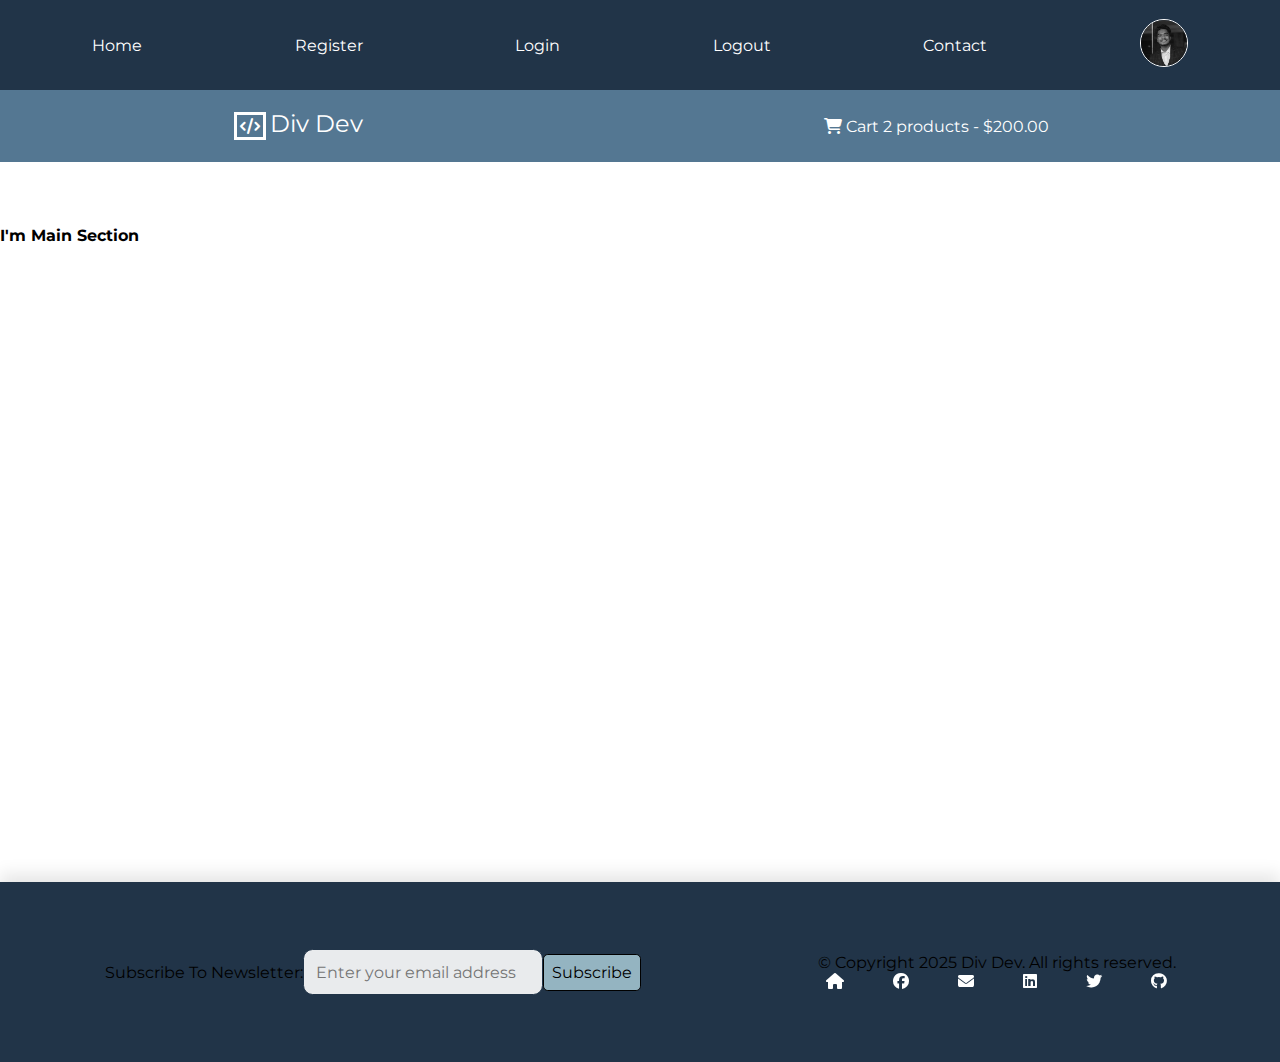
<file: index.html>
<!DOCTYPE html>
<html lang="en">
<head>
    <meta charset="UTF-8">
    <!-- Google Font -->
    <link rel="preconnect" href="https://fonts.googleapis.com">
    <link rel="preconnect" href="https://fonts.gstatic.com" crossorigin>
    <link href="https://fonts.googleapis.com/css2?family=Montserrat:ital,wght@0,100..900;1,100..900&display=swap" rel="stylesheet">
    
    <!-- Font Awesome -->
    <link rel="stylesheet" href="https://cdnjs.cloudflare.com/ajax/libs/font-awesome/6.7.2/css/all.min.css" integrity="sha512-Evv84Mr4kqVGRNSgIGL/F/aIDqQb7xQ2vcrdIwxfjThSH8CSR7PBEakCr51Ck+w+/U6swU2Im1vVX0SVk9ABhg==" crossorigin="anonymous" referrerpolicy="no-referrer" />

    <!-- CSS -->
    <link rel="stylesheet" href="style.css">

    <title>E-Commerce</title>
</head>
<body>
    
    <!-- Nav Bar Starts here -->
    <i class="fas fa-bars fa-2x " id="menu-icon"></i>

   <nav id="menu" class="hidden">
    <ul class="nav-upper flex-around-center">
        <li class="nav__list">
            <a href="index.html" class="nav__link">Home</a>
        </li>
        <li class="nav__list">
            <a href="./register.html" class="nav__link">Register</a>
        </li>
        <li class="nav__list">
            <a href="login.html" class="nav__link">Login</a>
        </li>
        <li class="nav__list">
            <a href="index.html" class="nav__link">Logout</a>
        </li>
        <li class="nav__list">
            <a href="contact.html" class="nav__link">Contact</a>
        </li>
        <li class="nav__list">
            <a href="profile.html" class="nav__link">
                <img src="./images/Profile - Copy.png" alt="profile" class="profile-icon">
            </a>
        </li>

    </ul>
    </nav>

    <nav>
        <ul class="nav-lower flex-around-center">
        <li class="nav__list ">
            <a href="index.html" class="nav__link nav__brand"><i class="fa-solid fa-code brand-icon"></i>Div Dev</a>
        </li>
        <li class="nav__list">
            <a href="cart.html" class="nav__link "><span>
                <i class="fa-solid fa-cart-shopping"></i>
                Cart 2 products - $200.00
            </span></a>
        </li>
    </ul>
    </nav>
    

    <!-- Nav Bar Ends Here -->

    <!-- Main Starts here -->

    <main>
        <h3>I'm Main Section</h3>
    </main>

    <!-- Main Ends here -->


    <!-- Footer Starts here -->

    <footer class="footer flex-around-center">
        <div class=" flex-around-center">
            <label for="subscribe">Subscribe To Newsletter: </label>
            <input type="email" name="subscribe" class="footer__input" id="subscribe" placeholder="Enter your email address">
            <button type="submit" class="btn btn-subscribe">Subscribe</button>
        </div>
        <div>
            <p>
                &copy; Copyright 2025 Div Dev. 
                All rights reserved.
            </p>
            <nav class="footer__nav">
                <a href="#blog-banner-section" class="footer__link"><i class="fa-solid fa-house"></i></a>
    
                <a href="https://www.facebook.com/profile.php?id=100009549156449" target="_blank" class="footer__link"><i class="fa-brands fa-facebook  footer__icon"></i></a>
    
                <a href="mailto: rauf.shuvo3272@gmail.com" target="_blank" class="footer__link"><i class="fa-solid fa-envelope footer__icon"></i></a>
    
                <a href="https://www.linkedin.com/in/raufislam17/" target="_blank" class="footer__link"><i class="fab fa-linkedin footer__icon"></i></a>
    
                <a href="https://x.com/rauf_shuvo" target ="_blank" class="footer__link"><i class="fab fa-twitter footer__icon"></i></a>
                
                <a href="https://github.com/Rauf-17/" target="_blank" class="footer__link"><i class="fab fa-github footer__icon"></i></a>
            </nav>
        </div>
    </footer>

    <!-- Footer Ends here -->




    <script src="./index.js"></script>

</body>

</html>
</file>
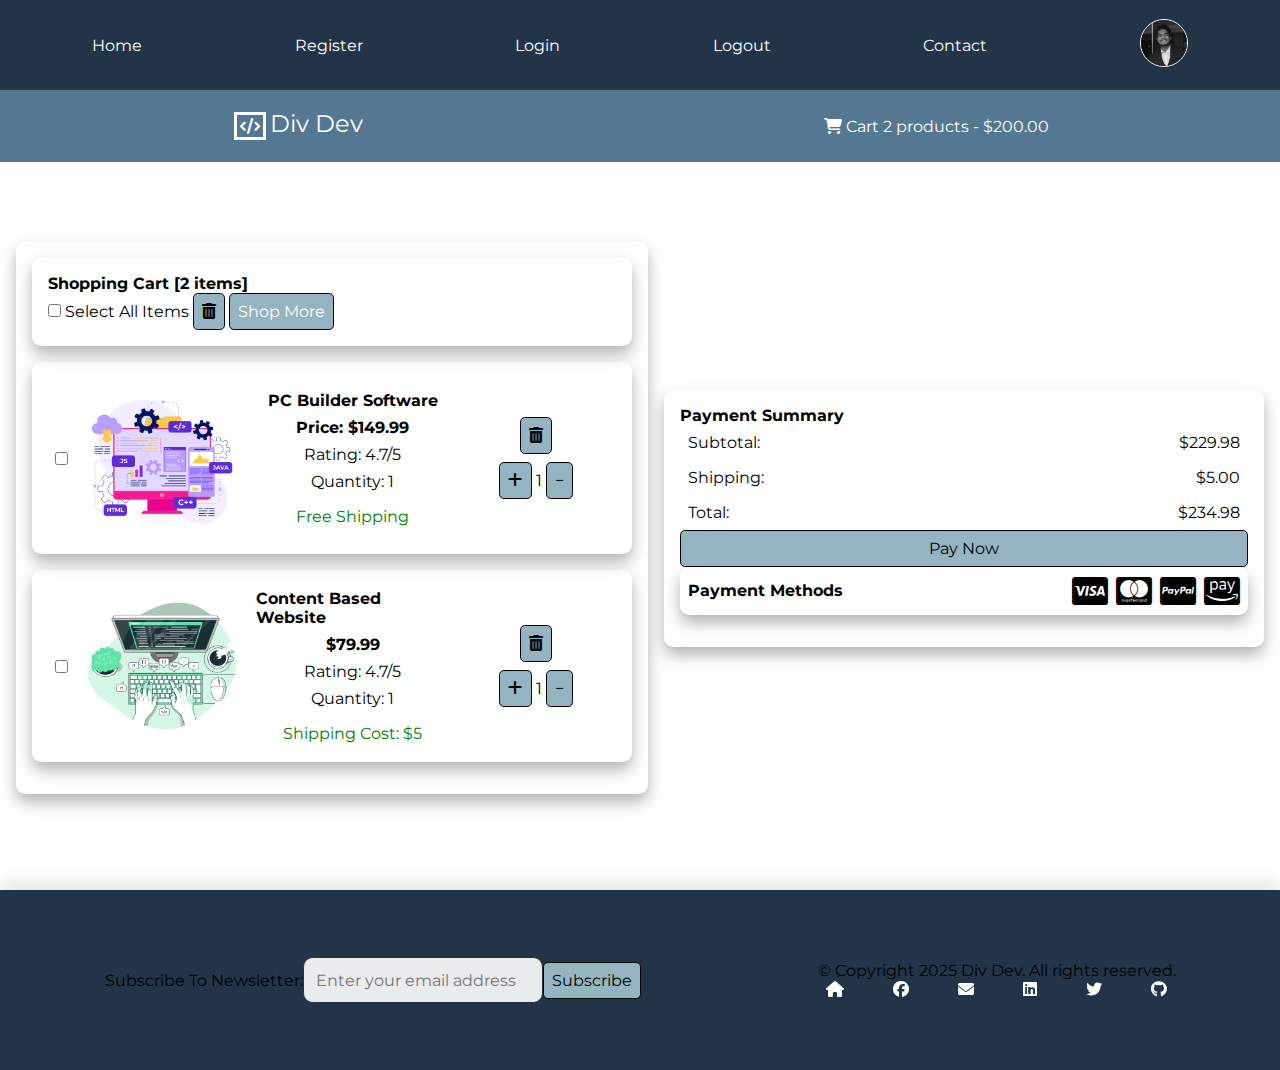
<file: cart.html>
<!DOCTYPE html>
<html lang="en">
<head>
    <meta charset="UTF-8">
    <!-- Google Font -->
    <link rel="preconnect" href="https://fonts.googleapis.com">
    <link rel="preconnect" href="https://fonts.gstatic.com" crossorigin>
    <link href="https://fonts.googleapis.com/css2?family=Montserrat:ital,wght@0,100..900;1,100..900&display=swap" rel="stylesheet">
    
    <!-- Font Awesome -->
    <link rel="stylesheet" href="https://cdnjs.cloudflare.com/ajax/libs/font-awesome/6.7.2/css/all.min.css" integrity="sha512-Evv84Mr4kqVGRNSgIGL/F/aIDqQb7xQ2vcrdIwxfjThSH8CSR7PBEakCr51Ck+w+/U6swU2Im1vVX0SVk9ABhg==" crossorigin="anonymous" referrerpolicy="no-referrer" />

    <!-- CSS -->
    <link rel="stylesheet" href="style.css">

    <title>E-Commerce</title>
</head>
<body>
    
    <!-- Nav Bar Starts here -->
    <i class="fas fa-bars fa-2x " id="menu-icon"></i>

   <nav id="menu" class="hidden">
    <ul class="nav-upper flex-around-center">
        <li class="nav__list">
            <a href="index.html" class="nav__link">Home</a>
        </li>
        <li class="nav__list">
            <a href="./register.html" class="nav__link">Register</a>
        </li>
        <li class="nav__list">
            <a href="login.html" class="nav__link">Login</a>
        </li>
        <li class="nav__list">
            <a href="index.html" class="nav__link">Logout</a>
        </li>
        <li class="nav__list">
            <a href="contact.html" class="nav__link">Contact</a>
        </li>
        <li class="nav__list">
            <a href="profile.html" class="nav__link">
                <img src="./images/Profile - Copy.png" alt="profile" class="profile-icon">
            </a>
        </li>

    </ul>
    </nav>

    <nav>
        <ul class="nav-lower flex-around-center">
        <li class="nav__list ">
            <a href="index.html" class="nav__link nav__brand"><i class="fa-solid fa-code brand-icon"></i>Div Dev</a>
        </li>
        <li class="nav__list">
            <a href="cart.html" class="nav__link "><span>
                <i class="fa-solid fa-cart-shopping"></i>
                Cart 2 products - $200.00
            </span></a>
        </li>
    </ul>
    </nav>
    

    <!-- Nav Bar Ends Here -->

    <!-- Main Starts here -->

    <main>
        <div class="cart flex-center">
            <div class="cart__items card">
                <div class="card__item-heading card">
                    <h2>Shopping Cart [2 items]</h2>
                    <div class="cart__items-action">
                        <label for="select">
                            <input type="checkbox" name="select" id="select" class="checkbox">
                        Select All Items
                        </label>
                        <button class="btn"><i class="fa fa-trash-alt"></i></button>
                        <button class="btn"><a href="./product.html">Shop More</a></button>
                    </div>
                </div>
                <div class="cart-item card flex-around-center">
                    <input type="checkbox" name="select" id="select" class="checkbox">
                    <img src="./images/software.jpg" alt="software" class="cart-item__img">
                    <div class="cart-item__description flex-around-center">
                        <h3 class="product__name">PC Builder Software</h3>
                        <h4 class="product__price">Price: $149.99</h4>
                        <p class="product__rating">Rating: 4.7/5</p>
                        <p class="cart-item__quantity">Quantity: 1</p>
                        <p class="cart__item-shipping">Free Shipping</p>
                    </div>
                    <div class="card__item-actions">
                        <button class="btn"><i class="fa fa-trash-alt"></i></button>
                        <div>
                            <button class="btn"><i class="fa fa-add"></i></button>
                            <span>1</span>
                            <button class="btn">&minus;</button>
                        </div>
                    </div>
                </div>
                <div class="cart-item card flex-around-center">
                    <input type="checkbox" name="select" id="select" class="checkbox">
                    <img src="./images/website.jpg" alt="software" class="cart-item__img">
                    <div class="cart-item__description flex-around-center">
                    <h3 class="product__name">Content Based Website</h3>                
                    <h4 class="product__price">$79.99</h4>
                    <p class="product__rating">Rating: 4.7/5</p>
                        <p class="cart-item__quantity">Quantity: 1</p>
                        <p class="cart__item-shipping">Shipping Cost: $5</p>
                    </div>
                    <div class="card__item-actions">
                        <button class="btn"><i class="fa fa-trash-alt"></i></button>
                        <div>
                            <button class="btn"><i class="fa fa-add"></i></button>
                            <span>1</span>
                            <button class="btn">&minus;</button>
                        </div>
                    </div>
                </div>
            </div>
            <div class="cart__payment">
                <div class="cart__payment-summary card">
                    <h2>Payment Summary</h2>
                    <div>
                        <p>Subtotal:</p>
                        <p>$229.98</p>
                    </div>
                    <div>
                        <p>Shipping:</p>
                        <p>$5.00</p>
                </div>
                    <div>
                        <p>Total:</p>
                        <p>$234.98</p>
                    </div> 
                    <button class="btn cart__payment-btn">Pay Now</button>
                    <div class="cart__payment-methods card">
                        <h3>Payment Methods</h3>
                        <div>
                            <i class="fa-brands fa-cc-visa fa-2x"></i>
                            <i class="fa-brands fa-cc-mastercard fa-2x"></i>
                            <i class="fa-brands fa-cc-paypal fa-2x"></i>
                            <i class="fa-brands fa-cc-amazon-pay fa-2x"></i>
                        </div>
                    </div>
            </div>

        </div>
    </main>

    <!-- Main Ends here -->


    <!-- Footer Starts here -->

    <footer class="footer flex-around-center">
        <div class=" flex-around-center">
            <label for="subscribe">Subscribe To Newsletter: </label>
            <input type="email" name="subscribe" class="footer__input" id="subscribe" placeholder="Enter your email address">
            <button type="submit" class="btn btn-subscribe">Subscribe</button>
        </div>
        <div>
            <p>
                &copy; Copyright 2025 Div Dev. 
                All rights reserved.
            </p>
            <nav class="footer__nav">
                <a href="#blog-banner-section" class="footer__link"><i class="fa-solid fa-house"></i></a>
    
                <a href="https://www.facebook.com/profile.php?id=100009549156449" target="_blank" class="footer__link"><i class="fa-brands fa-facebook  footer__icon"></i></a>
    
                <a href="mailto: rauf.shuvo3272@gmail.com" target="_blank" class="footer__link"><i class="fa-solid fa-envelope footer__icon"></i></a>
    
                <a href="https://www.linkedin.com/in/raufislam17/" target="_blank" class="footer__link"><i class="fab fa-linkedin footer__icon"></i></a>
    
                <a href="https://x.com/rauf_shuvo" target ="_blank" class="footer__link"><i class="fab fa-twitter footer__icon"></i></a>
                
                <a href="https://github.com/Rauf-17/" target="_blank" class="footer__link"><i class="fab fa-github footer__icon"></i></a>
            </nav>
        </div>
    </footer>

    <!-- Footer Ends here -->




    <script src="./index.js"></script>

</body>

</html>
</file>
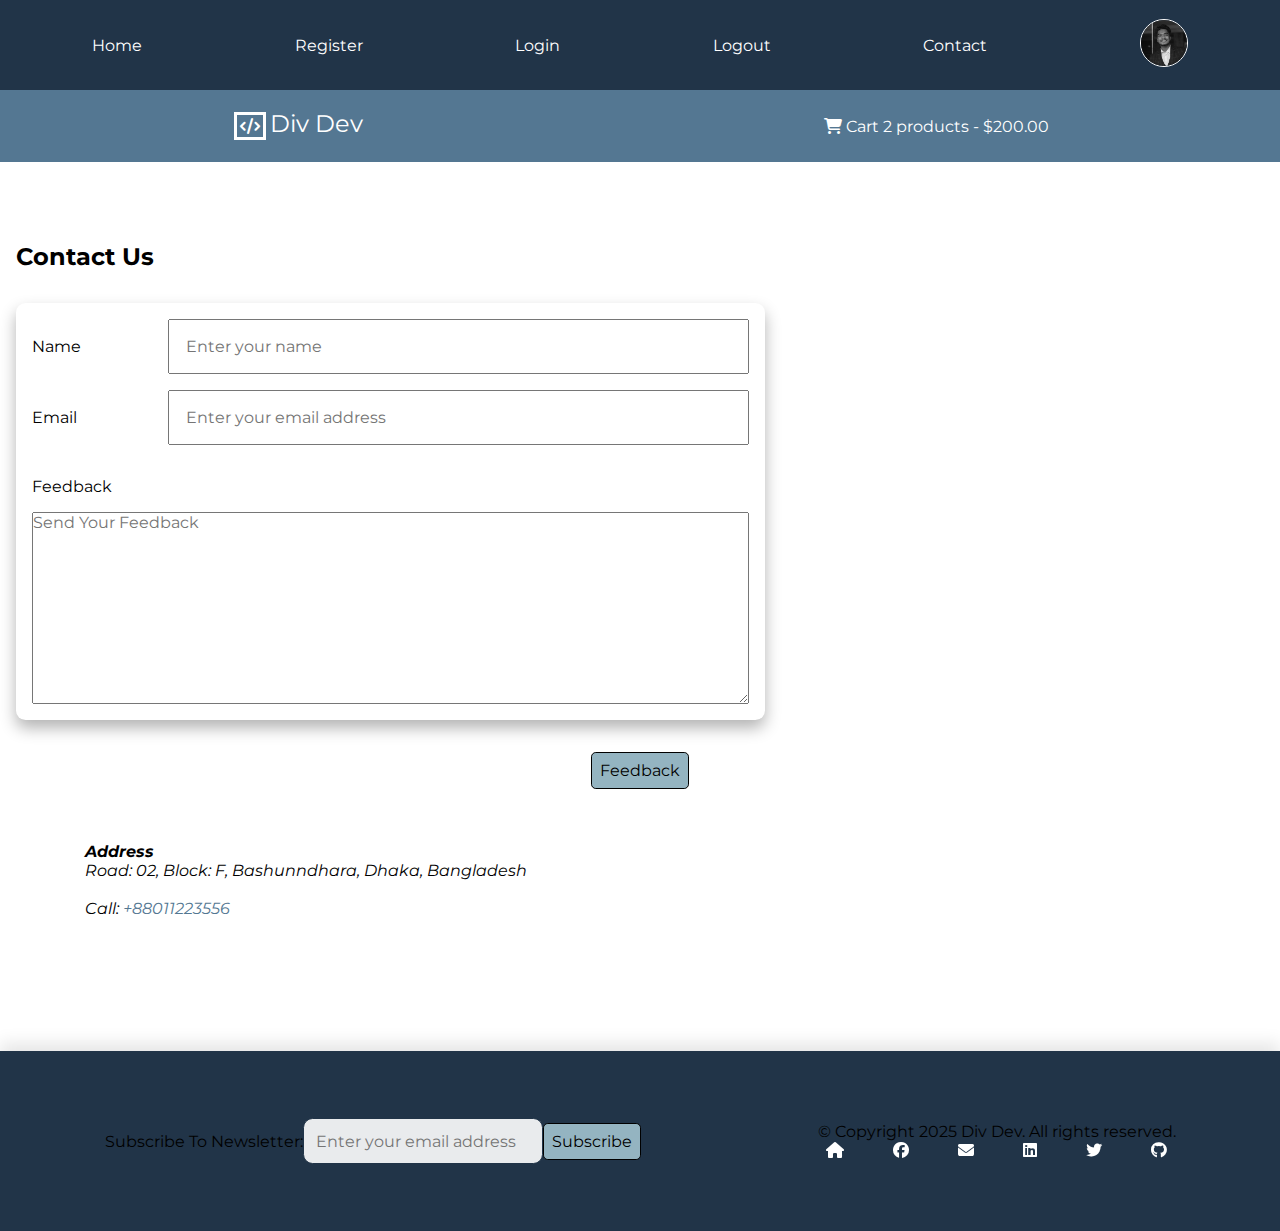
<file: contact.html>
<!DOCTYPE html>
<html lang="en">
<head>
    <meta charset="UTF-8">
    <!-- Google Font -->
    <link rel="preconnect" href="https://fonts.googleapis.com">
    <link rel="preconnect" href="https://fonts.gstatic.com" crossorigin>
    <link href="https://fonts.googleapis.com/css2?family=Montserrat:ital,wght@0,100..900;1,100..900&display=swap" rel="stylesheet">
    
    <!-- Font Awesome -->
    <link rel="stylesheet" href="https://cdnjs.cloudflare.com/ajax/libs/font-awesome/6.7.2/css/all.min.css" integrity="sha512-Evv84Mr4kqVGRNSgIGL/F/aIDqQb7xQ2vcrdIwxfjThSH8CSR7PBEakCr51Ck+w+/U6swU2Im1vVX0SVk9ABhg==" crossorigin="anonymous" referrerpolicy="no-referrer" />

    <!-- CSS -->
    <link rel="stylesheet" href="style.css">

    <title>E-Commerce</title>
</head>
<body>
    
    <!-- Nav Bar Starts here -->
    <i class="fas fa-bars fa-2x " id="menu-icon"></i>

   <nav id="menu" class="hidden">
    <ul class="nav-upper flex-around-center">
        <li class="nav__list">
            <a href="index.html" class="nav__link">Home</a>
        </li>
        <li class="nav__list">
            <a href="./register.html" class="nav__link">Register</a>
        </li>
        <li class="nav__list">
            <a href="login.html" class="nav__link">Login</a>
        </li>
        <li class="nav__list">
            <a href="index.html" class="nav__link">Logout</a>
        </li>
        <li class="nav__list">
            <a href="contact.html" class="nav__link">Contact</a>
        </li>
        <li class="nav__list">
            <a href="profile.html" class="nav__link">
                <img src="./images/Profile - Copy.png" alt="profile" class="profile-icon">
            </a>
        </li>

    </ul>
    </nav>

    <nav>
        <ul class="nav-lower flex-around-center">
        <li class="nav__list ">
            <a href="index.html" class="nav__link nav__brand"><i class="fa-solid fa-code brand-icon"></i>Div Dev</a>
        </li>
        <li class="nav__list">
            <a href="cart.html" class="nav__link "><span>
                <i class="fa-solid fa-cart-shopping"></i>
                Cart 2 products - $200.00
            </span></a>
        </li>
    </ul>
    </nav>
    

    <!-- Nav Bar Ends Here -->

    <!-- Main Starts here -->

    <main>
        <div class="contact-section">
            <h2 class="section-title">Contact Us</h2>
                <div class="contact-container flex-center">
                    <form class="form card">
                        <div class="form-control flex-center">
                            <label for="name">Name</label>
                            <input type="text" name="name" id="name" placeholder="Enter your name" required>
                        </div>
                        <div class="form-control flex-center">
                            <label for="email">Email</label>
                            <input type="email" name="email" id="email" placeholder="Enter your email address" required>
                        </div>
                        <div class="form-control flex-center"></div>
                            <label for="message">Feedback</label>
                            <textarea name="message" id="message" cols="10" rows="10" placeholder="Send Your Feedback"></textarea>
                        </div>
                        <div class="form-control flex-center form-btn-field">
                            <button type="submit" class="btn feedback-btn">Feedback</button>
                        </div>
                    </form>
                    <div class="contact-address flex-around-center">
                        <address>
                            <h4>Address</h4>
                            <p>Road: 02, Block: F, Bashunndhara, Dhaka, Bangladesh</p>
                            <br>
                            <span>Call:</span>
                            <a href="tel:+88011223556" class="phone-number">+88011223556</a>
                        </address>
                        <iframe src="https://www.google.com/maps/embed?pb=!1m18!1m12!1m3!1d211457.28543037188!2d90.419689!3d23.780840500000014!2m3!1f0!2f0!3f0!3m2!1i1024!2i768!4f13.1!3m3!1m2!1s0x3755b8b087026b81%3A0x8fa563bbdd5904c2!2sDhaka!5e1!3m2!1sen!2sbd!4v1745621035547!5m2!1sen!2sbd" class="map" style="border:0;" allowfullscreen="" loading="lazy" referrerpolicy="no-referrer-when-downgrade"></iframe>
                    </div>
                </div>
        </div>
    </main>

    <!-- Main Ends here -->


    <!-- Footer Starts here -->

    <footer class="footer flex-around-center">
        <div class=" flex-around-center">
            <label for="subscribe">Subscribe To Newsletter: </label>
            <input type="email" name="subscribe" class="footer__input" id="subscribe" placeholder="Enter your email address">
            <button type="submit" class="btn btn-subscribe">Subscribe</button>
        </div>
        <div>
            <p>
                &copy; Copyright 2025 Div Dev. 
                All rights reserved.
            </p>
            <nav class="footer__nav">
                <a href="#blog-banner-section" class="footer__link"><i class="fa-solid fa-house"></i></a>
    
                <a href="https://www.facebook.com/profile.php?id=100009549156449" target="_blank" class="footer__link"><i class="fa-brands fa-facebook  footer__icon"></i></a>
    
                <a href="mailto: rauf.shuvo3272@gmail.com" target="_blank" class="footer__link"><i class="fa-solid fa-envelope footer__icon"></i></a>
    
                <a href="https://www.linkedin.com/in/raufislam17/" target="_blank" class="footer__link"><i class="fab fa-linkedin footer__icon"></i></a>
    
                <a href="https://x.com/rauf_shuvo" target ="_blank" class="footer__link"><i class="fab fa-twitter footer__icon"></i></a>
                
                <a href="https://github.com/Rauf-17/" target="_blank" class="footer__link"><i class="fab fa-github footer__icon"></i></a>
            </nav>
        </div>
    </footer>

    <!-- Footer Ends here -->




    <script src="./index.js"></script>

</body>

</html>
</file>
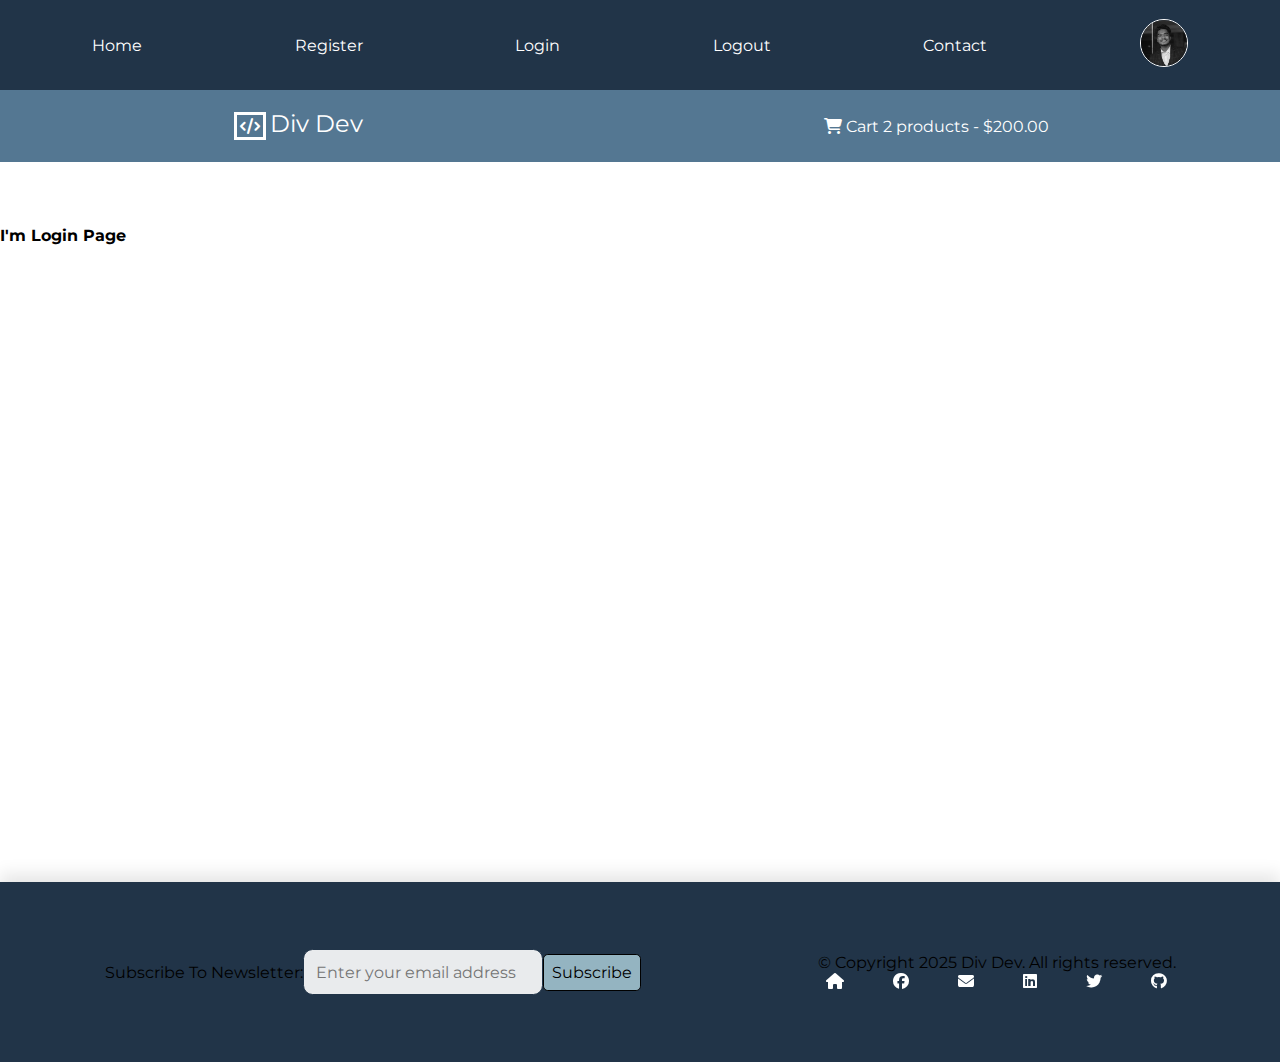
<file: login.html>
<!DOCTYPE html>
<html lang="en">
<head>
    <meta charset="UTF-8">
    <!-- Google Font -->
    <link rel="preconnect" href="https://fonts.googleapis.com">
    <link rel="preconnect" href="https://fonts.gstatic.com" crossorigin>
    <link href="https://fonts.googleapis.com/css2?family=Montserrat:ital,wght@0,100..900;1,100..900&display=swap" rel="stylesheet">
    
    <!-- Font Awesome -->
    <link rel="stylesheet" href="https://cdnjs.cloudflare.com/ajax/libs/font-awesome/6.7.2/css/all.min.css" integrity="sha512-Evv84Mr4kqVGRNSgIGL/F/aIDqQb7xQ2vcrdIwxfjThSH8CSR7PBEakCr51Ck+w+/U6swU2Im1vVX0SVk9ABhg==" crossorigin="anonymous" referrerpolicy="no-referrer" />

    <!-- CSS -->
    <link rel="stylesheet" href="style.css">

    <title>E-Commerce</title>
</head>
<body>
    
    <!-- Nav Bar Starts here -->
    <i class="fas fa-bars fa-2x " id="menu-icon"></i>

   <nav id="menu" class="hidden">
    <ul class="nav-upper flex-around-center">
        <li class="nav__list">
            <a href="index.html" class="nav__link">Home</a>
        </li>
        <li class="nav__list">
            <a href="./register.html" class="nav__link">Register</a>
        </li>
        <li class="nav__list">
            <a href="login.html" class="nav__link">Login</a>
        </li>
        <li class="nav__list">
            <a href="index.html" class="nav__link">Logout</a>
        </li>
        <li class="nav__list">
            <a href="contact.html" class="nav__link">Contact</a>
        </li>
        <li class="nav__list">
            <a href="profile.html" class="nav__link">
                <img src="./images/Profile - Copy.png" alt="profile" class="profile-icon">
            </a>
        </li>

    </ul>
    </nav>

    <nav>
        <ul class="nav-lower flex-around-center">
        <li class="nav__list ">
            <a href="index.html" class="nav__link nav__brand"><i class="fa-solid fa-code brand-icon"></i>Div Dev</a>
        </li>
        <li class="nav__list">
            <a href="cart.html" class="nav__link "><span>
                <i class="fa-solid fa-cart-shopping"></i>
                Cart 2 products - $200.00
            </span></a>
        </li>
    </ul>
    </nav>
    

    <!-- Nav Bar Ends Here -->

    <!-- Main Starts here -->

    <main>
        <h3>I'm Login Page</h3>
    </main>

    <!-- Main Ends here -->


    <!-- Footer Starts here -->

    <footer class="footer flex-around-center">
        <div class=" flex-around-center">
            <label for="subscribe">Subscribe To Newsletter: </label>
            <input type="email" name="subscribe" class="footer__input" id="subscribe" placeholder="Enter your email address">
            <button type="submit" class="btn btn-subscribe">Subscribe</button>
        </div>
        <div>
            <p>
                &copy; Copyright 2025 Div Dev. 
                All rights reserved.
            </p>
            <nav class="footer__nav">
                <a href="#blog-banner-section" class="footer__link"><i class="fa-solid fa-house"></i></a>
    
                <a href="https://www.facebook.com/profile.php?id=100009549156449" target="_blank" class="footer__link"><i class="fa-brands fa-facebook  footer__icon"></i></a>
    
                <a href="mailto: rauf.shuvo3272@gmail.com" target="_blank" class="footer__link"><i class="fa-solid fa-envelope footer__icon"></i></a>
    
                <a href="https://www.linkedin.com/in/raufislam17/" target="_blank" class="footer__link"><i class="fab fa-linkedin footer__icon"></i></a>
    
                <a href="https://x.com/rauf_shuvo" target ="_blank" class="footer__link"><i class="fab fa-twitter footer__icon"></i></a>
                
                <a href="https://github.com/Rauf-17/" target="_blank" class="footer__link"><i class="fab fa-github footer__icon"></i></a>
            </nav>
        </div>
    </footer>

    <!-- Footer Ends here -->




    <script src="./index.js"></script>

</body>

</html>
</file>
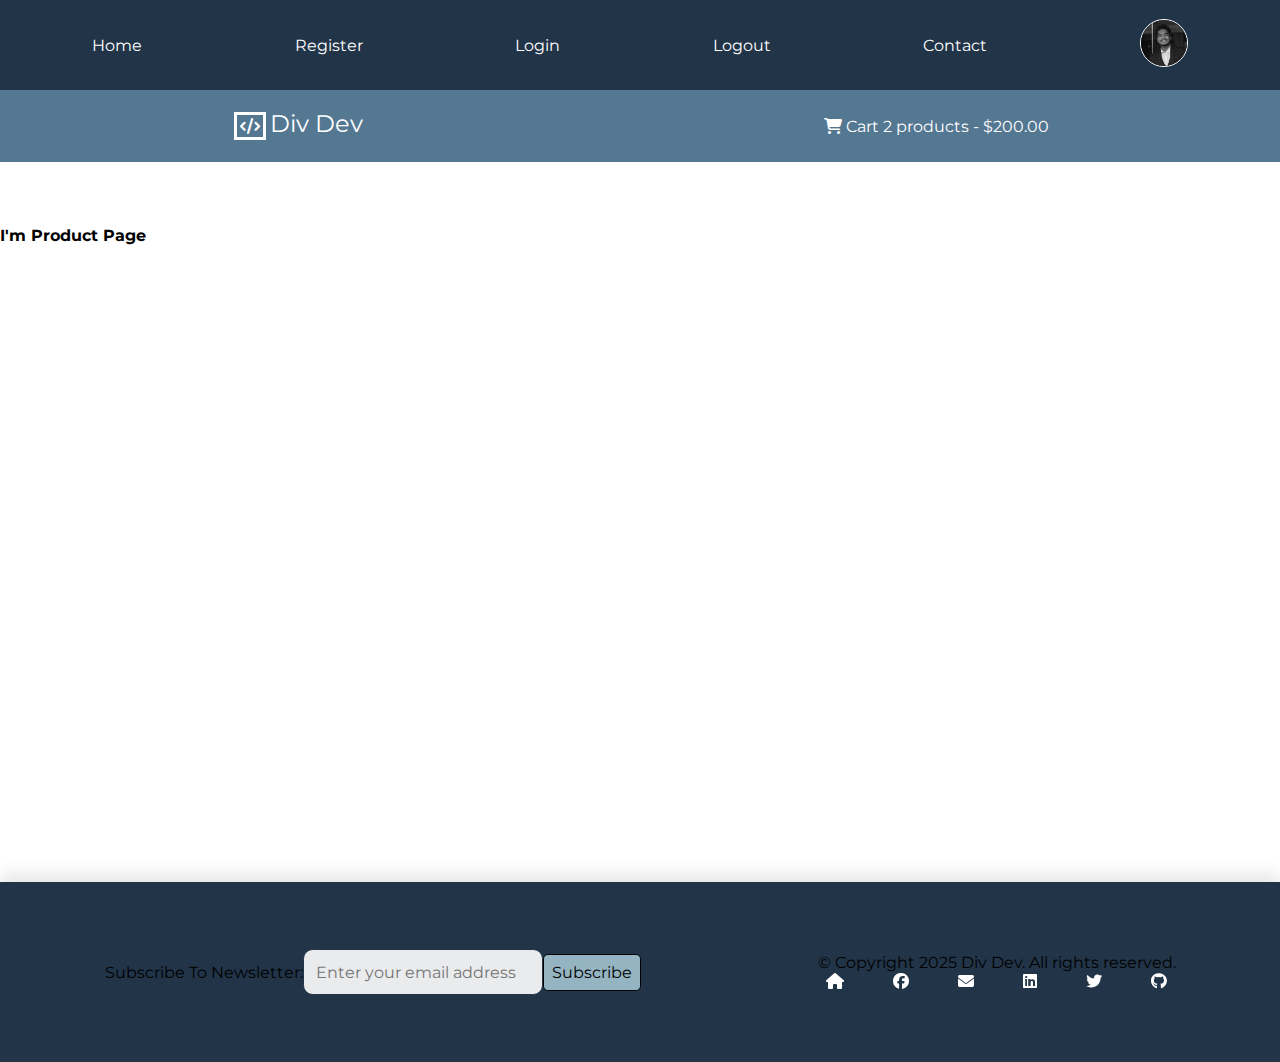
<file: product.html>
<!DOCTYPE html>
<html lang="en">
<head>
    <meta charset="UTF-8">
    <!-- Google Font -->
    <link rel="preconnect" href="https://fonts.googleapis.com">
    <link rel="preconnect" href="https://fonts.gstatic.com" crossorigin>
    <link href="https://fonts.googleapis.com/css2?family=Montserrat:ital,wght@0,100..900;1,100..900&display=swap" rel="stylesheet">
    
    <!-- Font Awesome -->
    <link rel="stylesheet" href="https://cdnjs.cloudflare.com/ajax/libs/font-awesome/6.7.2/css/all.min.css" integrity="sha512-Evv84Mr4kqVGRNSgIGL/F/aIDqQb7xQ2vcrdIwxfjThSH8CSR7PBEakCr51Ck+w+/U6swU2Im1vVX0SVk9ABhg==" crossorigin="anonymous" referrerpolicy="no-referrer" />

    <!-- CSS -->
    <link rel="stylesheet" href="style.css">

    <title>E-Commerce</title>
</head>
<body>
    
    <!-- Nav Bar Starts here -->
    <i class="fas fa-bars fa-2x " id="menu-icon"></i>

   <nav id="menu" class="hidden">
    <ul class="nav-upper flex-around-center">
        <li class="nav__list">
            <a href="index.html" class="nav__link">Home</a>
        </li>
        <li class="nav__list">
            <a href="./register.html" class="nav__link">Register</a>
        </li>
        <li class="nav__list">
            <a href="login.html" class="nav__link">Login</a>
        </li>
        <li class="nav__list">
            <a href="index.html" class="nav__link">Logout</a>
        </li>
        <li class="nav__list">
            <a href="contact.html" class="nav__link">Contact</a>
        </li>
        <li class="nav__list">
            <a href="profile.html" class="nav__link">
                <img src="./images/Profile - Copy.png" alt="profile" class="profile-icon">
            </a>
        </li>

    </ul>
    </nav>

    <nav>
        <ul class="nav-lower flex-around-center">
        <li class="nav__list ">
            <a href="index.html" class="nav__link nav__brand"><i class="fa-solid fa-code brand-icon"></i>Div Dev</a>
        </li>
        <li class="nav__list">
            <a href="cart.html" class="nav__link "><span>
                <i class="fa-solid fa-cart-shopping"></i>
                Cart 2 products - $200.00
            </span></a>
        </li>
    </ul>
    </nav>
    

    <!-- Nav Bar Ends Here -->

    <!-- Main Starts here -->

    <main>
        <h3>I'm Product Page</h3>
    </main>

    <!-- Main Ends here -->


    <!-- Footer Starts here -->

    <footer class="footer flex-around-center">
        <div class=" flex-around-center">
            <label for="subscribe">Subscribe To Newsletter: </label>
            <input type="email" name="subscribe" class="footer__input" id="subscribe" placeholder="Enter your email address">
            <button type="submit" class="btn btn-subscribe">Subscribe</button>
        </div>
        <div>
            <p>
                &copy; Copyright 2025 Div Dev. 
                All rights reserved.
            </p>
            <nav class="footer__nav">
                <a href="#blog-banner-section" class="footer__link"><i class="fa-solid fa-house"></i></a>
    
                <a href="https://www.facebook.com/profile.php?id=100009549156449" target="_blank" class="footer__link"><i class="fa-brands fa-facebook  footer__icon"></i></a>
    
                <a href="mailto: rauf.shuvo3272@gmail.com" target="_blank" class="footer__link"><i class="fa-solid fa-envelope footer__icon"></i></a>
    
                <a href="https://www.linkedin.com/in/raufislam17/" target="_blank" class="footer__link"><i class="fab fa-linkedin footer__icon"></i></a>
    
                <a href="https://x.com/rauf_shuvo" target ="_blank" class="footer__link"><i class="fab fa-twitter footer__icon"></i></a>
                
                <a href="https://github.com/Rauf-17/" target="_blank" class="footer__link"><i class="fab fa-github footer__icon"></i></a>
            </nav>
        </div>
    </footer>

    <!-- Footer Ends here -->




    <script src="./index.js"></script>

</body>

</html>
</file>
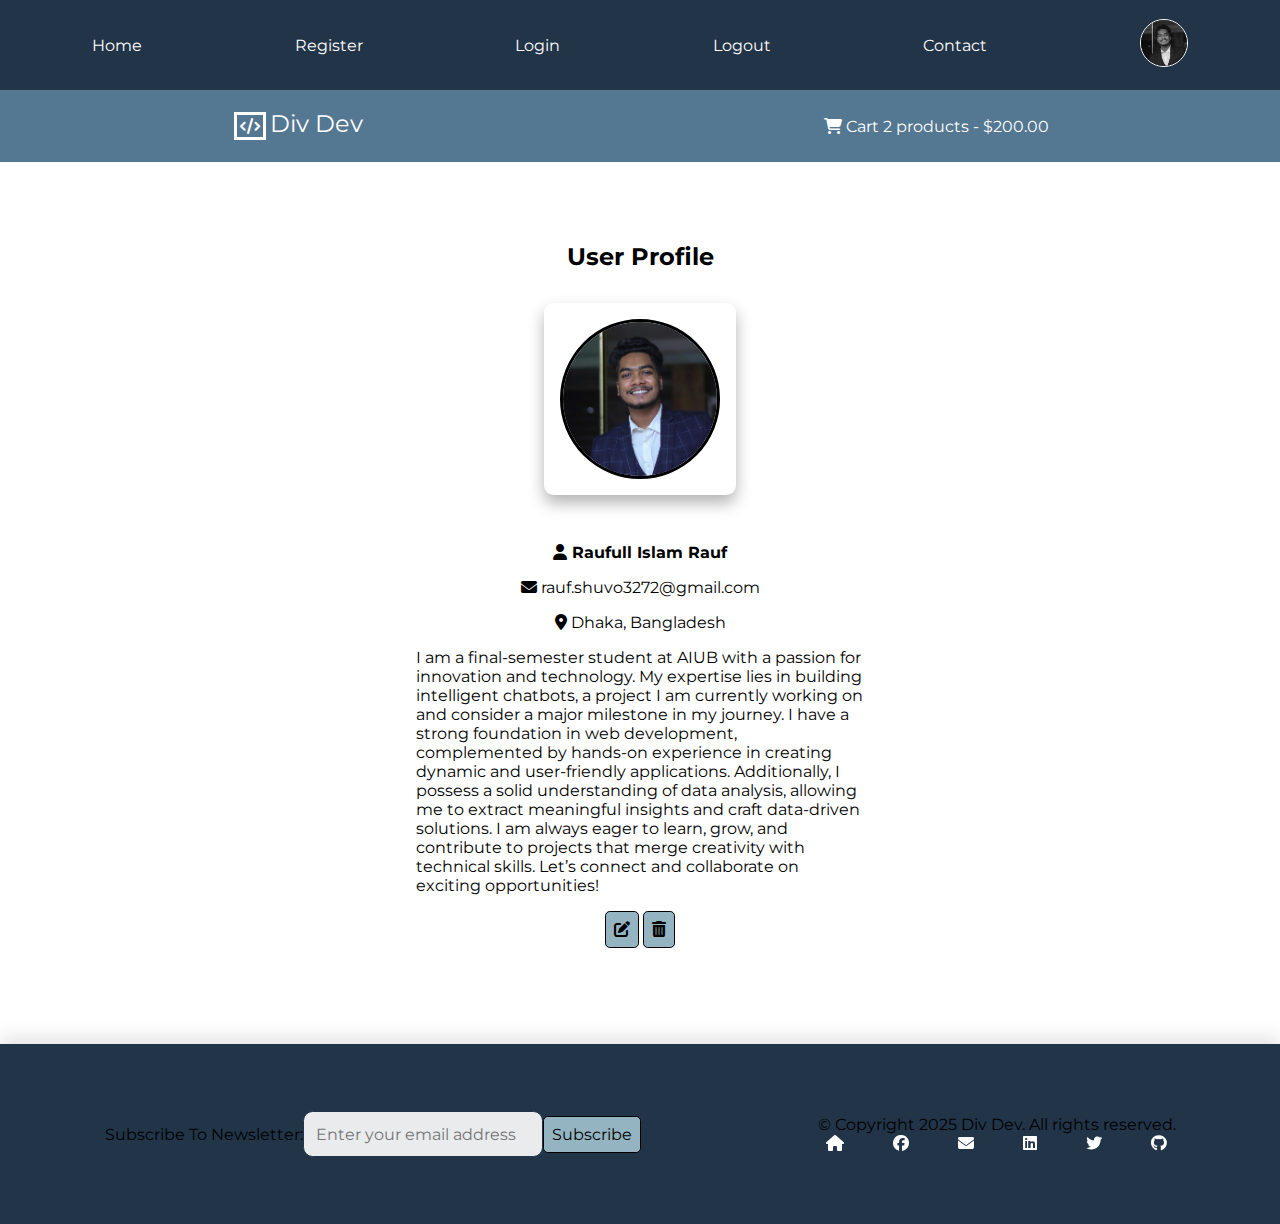
<file: profile.html>
<!DOCTYPE html>
<html lang="en">
<head>
    <meta charset="UTF-8">
    <!-- Google Font -->
    <link rel="preconnect" href="https://fonts.googleapis.com">
    <link rel="preconnect" href="https://fonts.gstatic.com" crossorigin>
    <link href="https://fonts.googleapis.com/css2?family=Montserrat:ital,wght@0,100..900;1,100..900&display=swap" rel="stylesheet">
    
    <!-- Font Awesome -->
    <link rel="stylesheet" href="https://cdnjs.cloudflare.com/ajax/libs/font-awesome/6.7.2/css/all.min.css" integrity="sha512-Evv84Mr4kqVGRNSgIGL/F/aIDqQb7xQ2vcrdIwxfjThSH8CSR7PBEakCr51Ck+w+/U6swU2Im1vVX0SVk9ABhg==" crossorigin="anonymous" referrerpolicy="no-referrer" />

    <!-- CSS -->
    <link rel="stylesheet" href="style.css">

    <title>E-Commerce</title>
</head>
<body>
    
    <!-- Nav Bar Starts here -->
    <i class="fas fa-bars fa-2x " id="menu-icon"></i>

   <nav id="menu" class="hidden">
    <ul class="nav-upper flex-around-center">
        <li class="nav__list">
            <a href="index.html" class="nav__link">Home</a>
        </li>
        <li class="nav__list">
            <a href="./register.html" class="nav__link">Register</a>
        </li>
        <li class="nav__list">
            <a href="login.html" class="nav__link">Login</a>
        </li>
        <li class="nav__list">
            <a href="index.html" class="nav__link">Logout</a>
        </li>
        <li class="nav__list">
            <a href="contact.html" class="nav__link">Contact</a>
        </li>
        <li class="nav__list">
            <a href="profile.html" class="nav__link">
                <img src="./images/Profile - Copy.png" alt="profile" class="profile-icon">
            </a>
        </li>

    </ul>
    </nav>

    <nav>
        <ul class="nav-lower flex-around-center">
        <li class="nav__list ">
            <a href="index.html" class="nav__link nav__brand"><i class="fa-solid fa-code brand-icon"></i>Div Dev</a>
        </li>
        <li class="nav__list">
            <a href="cart.html" class="nav__link "><span>
                <i class="fa-solid fa-cart-shopping"></i>
                Cart 2 products - $200.00
            </span></a>
        </li>
    </ul>
    </nav>
    

    <!-- Nav Bar Ends Here -->

    <!-- Main Starts here -->

    <main>
        <div class="profile flex-center">
            <h2 class="section-title text-center">User Profile</h2>
            <div class="card flex-center">
                <img src="./images/Profile - Copy.png" alt="profile" class="profile__img">
            </div>
            <div class="profile__info flex-center">
                <h2 class="profile__name"><i class="fa fa-user"></i> Raufull Islam Rauf</h2>
                <p class="profile__email"><i class="fa fa-envelope"></i> rauf.shuvo3272@gmail.com</p>
                <p class="profile__address"><i class="fa fa-map-marker-alt"></i> Dhaka, Bangladesh</p>
                <p class="profile__about">I am a final-semester student at AIUB with a passion for innovation and technology. My expertise lies in building intelligent chatbots, a project I am currently working on and consider a major milestone in my journey. I have a strong foundation in web development, complemented by hands-on experience in creating dynamic and user-friendly applications.

                Additionally, I possess a solid understanding of data analysis, allowing me to extract meaningful insights and craft data-driven solutions. I am always eager to learn, grow, and contribute to projects that merge creativity with technical skills. Let’s connect and collaborate on exciting opportunities!</p>
                <div class="profile__buttons">
                    <button class="btn profile__edit-btn"><i class="fa fa-edit"></i></button>
                    <button class="btn profile__delete-btn"><i class="fa fa-trash-alt"></i></button>
                </div>
            </div>

        </div>
    </main>

    <!-- Main Ends here -->


    <!-- Footer Starts here -->

    <footer class="footer flex-around-center">
        <div class=" flex-around-center">
            <label for="subscribe">Subscribe To Newsletter: </label>
            <input type="email" name="subscribe" class="footer__input" id="subscribe" placeholder="Enter your email address">
            <button type="submit" class="btn btn-subscribe">Subscribe</button>
        </div>
        <div>
            <p>
                &copy; Copyright 2025 Div Dev. 
                All rights reserved.
            </p>
            <nav class="footer__nav">
                <a href="#blog-banner-section" class="footer__link"><i class="fa-solid fa-house"></i></a>
    
                <a href="https://www.facebook.com/profile.php?id=100009549156449" target="_blank" class="footer__link"><i class="fa-brands fa-facebook  footer__icon"></i></a>
    
                <a href="mailto: rauf.shuvo3272@gmail.com" target="_blank" class="footer__link"><i class="fa-solid fa-envelope footer__icon"></i></a>
    
                <a href="https://www.linkedin.com/in/raufislam17/" target="_blank" class="footer__link"><i class="fab fa-linkedin footer__icon"></i></a>
    
                <a href="https://x.com/rauf_shuvo" target ="_blank" class="footer__link"><i class="fab fa-twitter footer__icon"></i></a>
                
                <a href="https://github.com/Rauf-17/" target="_blank" class="footer__link"><i class="fab fa-github footer__icon"></i></a>
            </nav>
        </div>
    </footer>

    <!-- Footer Ends here -->




    <script src="./index.js"></script>

</body>

</html>
</file>
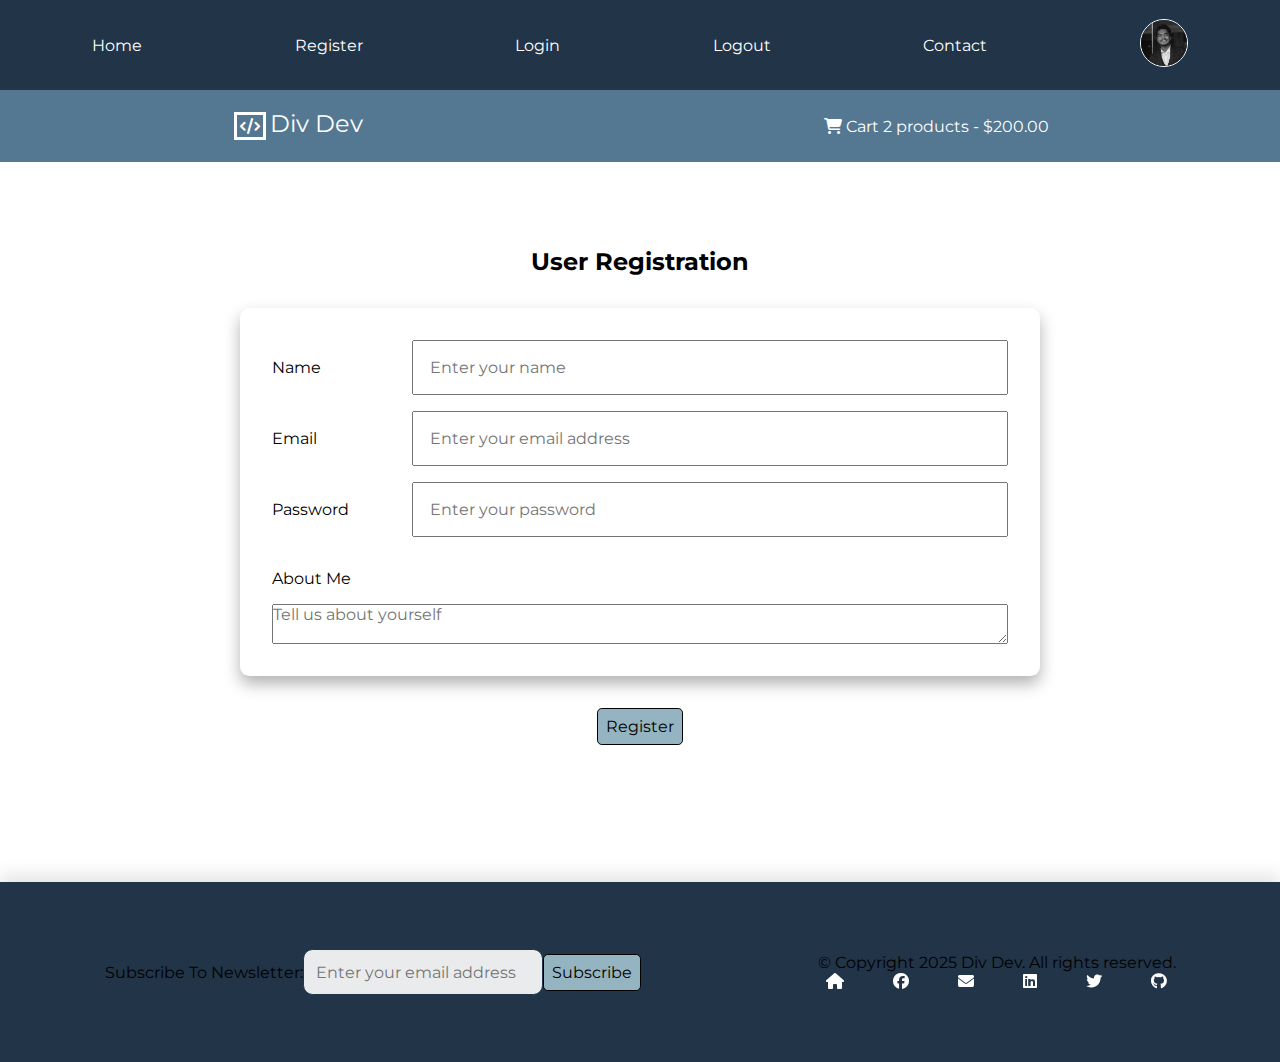
<file: register.html>
<!DOCTYPE html>
<html lang="en">
<head>
    <meta charset="UTF-8">
    <!-- Google Font -->
    <link rel="preconnect" href="https://fonts.googleapis.com">
    <link rel="preconnect" href="https://fonts.gstatic.com" crossorigin>
    <link href="https://fonts.googleapis.com/css2?family=Montserrat:ital,wght@0,100..900;1,100..900&display=swap" rel="stylesheet">
    
    <!-- Font Awesome -->
    <link rel="stylesheet" href="https://cdnjs.cloudflare.com/ajax/libs/font-awesome/6.7.2/css/all.min.css" integrity="sha512-Evv84Mr4kqVGRNSgIGL/F/aIDqQb7xQ2vcrdIwxfjThSH8CSR7PBEakCr51Ck+w+/U6swU2Im1vVX0SVk9ABhg==" crossorigin="anonymous" referrerpolicy="no-referrer" />

    <!-- CSS -->
    <link rel="stylesheet" href="style.css">

    <title>E-Commerce</title>
</head>
<body>
    
    <!-- Nav Bar Starts here -->
    <i class="fas fa-bars fa-2x " id="menu-icon"></i>

   <nav id="menu" class="hidden">
    <ul class="nav-upper flex-around-center">
        <li class="nav__list">
            <a href="index.html" class="nav__link">Home</a>
        </li>
        <li class="nav__list">
            <a href="./register.html" class="nav__link">Register</a>
        </li>
        <li class="nav__list">
            <a href="login.html" class="nav__link">Login</a>
        </li>
        <li class="nav__list">
            <a href="index.html" class="nav__link">Logout</a>
        </li>
        <li class="nav__list">
            <a href="contact.html" class="nav__link">Contact</a>
        </li>
        <li class="nav__list">
            <a href="profile.html" class="nav__link">
                <img src="./images/Profile - Copy.png" alt="profile" class="profile-icon">
            </a>
        </li>

    </ul>
    </nav>

    <nav>
        <ul class="nav-lower flex-around-center">
        <li class="nav__list ">
            <a href="index.html" class="nav__link nav__brand"><i class="fa-solid fa-code brand-icon"></i>Div Dev</a>
        </li>
        <li class="nav__list">
            <a href="cart.html" class="nav__link "><span>
                <i class="fa-solid fa-cart-shopping"></i>
                Cart 2 products - $200.00
            </span></a>
        </li>
    </ul>
    </nav>
    

    <!-- Nav Bar Ends Here -->

    <!-- Main Starts here -->

    <main>
        <section class="register">
            <h3 class="section-title flex-center">User Registration</h3>
            <div class="card">
                <form class="form ">
                    <div class="form-control flex-center">
                        <label for="name">Name</label>
                        <input type="text" name="name" id="name" placeholder="Enter your name" required>
                    </div>
                    <div class="form-control flex-center">
                        <label for="email">Email</label>
                        <input type="email" name="email" id="email" placeholder="Enter your email address" required>
                    </div>
                    <div class="form-control flex-center">
                        <label for="password">Password</label>
                        <input type="password" name="password" id="password" placeholder="Enter your password" required>
                    </div>
                    <div class="form-control flex-center"></div>
                        <label for="about">About Me</label>
                        <textarea name="about" id="about"  placeholder="Tell us about yourself"></textarea>
                    </div>
                    <div class="form-control flex-center form-btn-field">
                        <button type="submit" class="btn contact-btn">Register</button>
                    </div>
                </form>
            </div>
        </section>
    </main>

    <!-- Main Ends here -->


    <!-- Footer Starts here -->

    <footer class="footer flex-around-center">
        <div class=" flex-around-center">
            <label for="subscribe">Subscribe To Newsletter: </label>
            <input type="email" name="subscribe" class="footer__input" id="subscribe" placeholder="Enter your email address">
            <button type="submit" class="btn btn-subscribe">Subscribe</button>
        </div>
        <div>
            <p>
                &copy; Copyright 2025 Div Dev. 
                All rights reserved.
            </p>
            <nav class="footer__nav">
                <a href="#blog-banner-section" class="footer__link"><i class="fa-solid fa-house"></i></a>
    
                <a href="https://www.facebook.com/profile.php?id=100009549156449" target="_blank" class="footer__link"><i class="fa-brands fa-facebook  footer__icon"></i></a>
    
                <a href="mailto: rauf.shuvo3272@gmail.com" target="_blank" class="footer__link"><i class="fa-solid fa-envelope footer__icon"></i></a>
    
                <a href="https://www.linkedin.com/in/raufislam17/" target="_blank" class="footer__link"><i class="fab fa-linkedin footer__icon"></i></a>
    
                <a href="https://x.com/rauf_shuvo" target ="_blank" class="footer__link"><i class="fab fa-twitter footer__icon"></i></a>
                
                <a href="https://github.com/Rauf-17/" target="_blank" class="footer__link"><i class="fab fa-github footer__icon"></i></a>
            </nav>
        </div>
    </footer>

    <!-- Footer Ends here -->




    <script src="./index.js"></script>

</body>

</html>
</file>
<file: style.css>
/* Reset code and Common code Starts here */
:root{
    --primary-color: #213448;
    --secondary-color: #547792;
    --third-color: #94B4C1;
    --text-color: white;
    --padding: 1rem;
    --transition: all 0.3s ease-in-out;
    --border-radius: 0.6rem;
    --box-shadow: 0 0.5rem 1rem rgba(0, 0, 0, 0.3);
    
}
*{
    box-sizing: border-box;
    margin: 0;
    padding: 0;
    text-decoration: none;
    list-style-type: none;
    outline: none;
    font-family: "Montserrat", "roboto";
    font-size: 1rem;

}
html{
    scroll-behavior: smooth;

}
img{
    max-width: 100%;
    height: auto;
}
.btn{
    padding: 0.5rem 0.5rem;
    background-color: var(--third-color);
    color: black;
    border-radius: 0.3rem;
    border: 1px solid black;
    cursor: pointer;
    font-size: 1rem;
    transition: var(--transition);

    justify-content: center;
    align-items: center;
}
.btn:hover{
    background-color: var(--primary-color);
    color: white;
    border: 1px solid white;
}
.flex-around-center{
    display: flex;
    justify-content: space-around;
    align-items: center;
}
.flex-center{
    display: flex;
    justify-content: center;
    align-items: center;
}
.section-title{
    font-size: 1.5rem;
}
.card{
    box-shadow: var(--box-shadow);
    border-radius: var(--border-radius);
    padding: var(--padding);
    transition: var(--transition);
}
.card:hover{
    transform: scale(1.05);
    box-shadow: 0 0.5rem 2rem rgba(0, 0, 0, 0.3);
}
a{
    text-decoration: none;
    color: white;
}
.text-center{
    text-align: center;
}
/* Reset  code and Common code Starts here*/

/* Nav Bar Design Starts */
#menu-icon{
    display: none;
}

nav{
    font-size: 1rem;
    position: sticky;
    top: 0;
    left: 0;
    z-index: 100;
}
.nav-upper{
    min-height: 10vh;
    background-color: var(--primary-color);
    color: var(--text-color);
    padding: var(--padding);

}
.nav__list{
    transition: var(--transition);
    color: var(--text-color);
    align-items: center;
    justify-content: center;
    display: flex;
}
.nav__list:hover{
    color: black;
    text-decoration: none;
    font-weight: bold;
}
.nav__link{
    color: var(--text-color);
    transition: var(--transition);
    font-size: medium;
}
.nav__link:hover{
    color: black;
    background-color: rgba(255, 255, 255, 0.7);
    padding: 0.4rem;
    border-radius: 0.4rem;
}
.profile-icon{
    width: 3rem;
    height: 3rem;
    border-radius: 50%;
    border: 1px solid white;
    filter: saturate(0);
}
.profile-icon:hover{
    filter: saturate(1);
}

.nav-lower{
    min-height: 8vh;
    background-color: var(--secondary-color);

}
.nav__brand{
    font-size: 1.5rem;
    border: 3px;
}
.brand-icon{
    padding: 0.2rem;
    border: 3px solid rgb(255, 255, 255);
    margin: 0.2rem;
}
.brand-icon:hover{
    border: 3px solid rgb(0, 0, 0);
    transform: scale(1.1);
    transition: var(--transition);
}
/* Nav Bar Design Ends  */

/* Header Part Starts Here */

.header{
    padding: var(--padding);
    height: 70vh;
    background: url(./images/colorful-abstract-textured-background-design.jpg) no-repeat center;
    background-attachment: fixed;
    background-size: cover;

}
.banner{
    width: 100%;
    height: auto;
    flex-direction: column;
}
.banner__title{
    font-size: 2rem;
    font-weight: bold;
    color: var(--primary-color);
    text-align: center;
    border-radius: var(--border-radius);
    margin-bottom: 4rem;
}
.features{
    width: 100%;

}
.feature{
    
    background-color: var(--third-color);
    padding: var(--padding);
    border-radius: var(--border-radius);
    box-shadow: var(--box-shadow);
    color: black;
    text-align: center;
    font-size: 1.2rem;
    width: 15rem;
    flex-direction: column;

}
.feature:hover{
    transform: scale(1.1);
    transition: var(--transition);
    box-shadow: 0 0.5rem 2rem rgba(0, 0, 0, 0.3);
}
.feature__icon{
    font-size: 1.5rem;
    margin-bottom: 0.5rem;
}
/* Header Part Ends Here */




/* Main Part Starts Here */

main{
    padding: 4rem 0;
    min-height: 80vh;
    
    
}
.sidebar{
    flex: 1;
    padding: var(--padding);
    background-color: var(--third-color);
    box-shadow: var(--box-shadow);
    border-radius: var(--border-radius);
    color: black;
    flex-direction: column ;
    justify-content: center;
    align-self: flex-start;
}
.main-content{
    flex: 3;
    padding: var(--padding);
}
.actions__sort select{
    padding: 0.5rem;
    width: 15rem;
    border-radius: var(--border-radius);

}
.actions__search input{
    padding: 0.5rem;
    width: 15rem;
    border-top-left-radius: var(--border-radius);
    border-bottom-left-radius: var(--border-radius);
    border: 1px solid black;
}
.actions__search button{
    background-color: var(--third-color);
    margin-left: -0.3rem;
    border: 1px solid black;
    padding: 0.5rem;
    border-top-right-radius: var(--border-radius);
    border-bottom-right-radius: var(--border-radius);

}
.products{
    display: grid;
    grid-template-columns: repeat(3, minmax(300px, 1fr));
    gap: 2rem;
    padding: 2rem 0;
}
.product{
    position: relative;
}
.badge{
    position: absolute;
    background-color: rgb(255, 0, 0);
    color: var(--text-color);
    top: 0;
    left: 0;
    z-index: 10;
    padding: 4px 8px;
    border-radius: var(--border-radius);
}
.hr-design{
    margin: 2px 0;
}
.product img{
    width: 100%;
    height: 15rem;
    filter: saturate(0);
    transition: var(--transition);
}
.product img:hover{
    filter: saturate(1);
}
.product__body{
    display: flex;
    flex-direction: column;
    padding: var(--padding);
    gap: 0.5rem;
}
.product__link{
    color: blue;
}
.dot{
    width: 1.3rem;
    height: 1.3rem;
    border-radius: 50%;
    display: inline-block;
}
.black{
    background-color: black;
    border: 1px solid white;
}
.skyblue{
    background-color: skyblue;
    border: 1px solid black;
}
.bisque{
    background-color: bisque;
    border: 1px solid black;
}

.pagination{
    display: flex;
    justify-content: center;
    align-items: center;
    padding: var(--padding);
}
.pagination__btn{
    border-width: 1px 1px 1px 0px;
    border-style: solid;
}
.pagination__btn:first-child{
    border-width: 1px 1px 1px 1px;
    border-style: solid;
}
.btn-home{
    background-color: var(--secondary-color);
    color: var(--text-color);
    width: 30%;
}
    /* Product Details Starts */

.product-details__left{
    flex: 1;
}
.product-details__right{
    flex: 2;
    display: flex;
    flex-direction: column;
    padding: var(--padding);
    gap: 0.6rem;
    
}
.product-details__img{
    height: 20rem;
    width: 25rem;
    border: #213448 3px solid;
    border-radius: var(--border-radius);
}


    /* Product Details Ends */


    /* Cart Starts Here */

.cart{
    padding: var(--padding);
    gap: 1rem;
}
.cart__items{
    flex: 1;
}
.cart__payment{
    flex: 1;
}
.cart .card{
    margin-bottom: 1rem;
}
.cart__items-actions{
    margin-top: 1rem;
    display: flex;
    justify-content: space-between;
    align-items: center;
}
.cart__item input{
    flex: 0.1;
}
.cart-item__img{
    flex: 0.2;
    width: 15rem;
    height: 10rem;

}
.cart-item__description{
    flex: 0.4;
    display: flex;
    flex-direction: column;
    justify-content: center;
    align-items: center;
    gap: 0.5rem;
}
.cart__item-shipping{
    margin-top: 0.5rem;
    color: green;

}
.card__item-actions{
    flex: 0.3;
    display: flex;
    flex-direction: column;
    justify-content: center;
    align-items: center;
    gap: 0.5rem;
}
.cart__payment-summary >div{
    display: flex;
    justify-content: space-between;
    align-items: center;
    padding: 0.5rem 0.5rem;
}
.cart__payment-btn{
    width: 100%;
}
.cart__payment-methods > h2{
    text-align: center;
    margin-bottom: 1rem;
}
.cart__payment-methods > div{
    display: flex;
    justify-content: center;
    align-items: center;
    gap: 0.5rem;
}
    /* Cart Ends here */


    /* Profile Starts here */

.profile{
    display: flex;
    flex-direction: column;
    padding: var(--padding);
    gap: 2rem;
}
.profile__info{
    flex-direction: column;
    width: 30rem;
    padding: var(--padding);
    gap: 1rem;
}  
.profile__img{
    width: 10rem;
    height: 10rem;
    border-radius: 50%;
    border: 3px solid black;
}
    /* Profile Ends here */



    /* Register Starts here */

.form{
    flex: 1;
    display: flex;
    flex-direction: column;
    padding: var(--padding);
    gap: 1rem;
}
.form-control label{
    flex: 0.2;
    text-align: left;
}
.form-control input{
    flex: 0.8;
    padding: var(--padding);
}
.form-control textarea{
    resize: none;
    height: 10vh;
}
.form-btn-field{
    border-radius: var(--border-radius);
}
.contact-btn{
    width: 100%;
}
.register{
    display: flex;
    flex-direction: column;
    justify-content: center;
    align-items: center;
    gap: 2rem;
    min-height: 60vh;

}
.register .card{
    width: 50rem;
}

    /* Register Ends here */


    /* Login Starts here */

    .login{
        display: flex;
        flex-direction: column;
        justify-content: center;
        align-items: center;
        gap: 2rem;
        min-height: 60vh;
    
    }
    .login .card{
        width: 50rem;
    }
    .login-btn{
        width: 30%;
    }

    /* Login Ends Here */

    /* Contact Starts Here */

.phone-number{
    color: var(--secondary-color);
}
.contact-section{
    min-height: 50vh;
    padding: var(--padding);
}

.contact-container{
    margin-top: 2rem;
    display: flex;
    width: 60%;
    align-items: center;
    justify-content: center;
    gap: 1rem;
}
.contact-container form{
    margin-bottom: 2rem;
    flex: 1;
}
.contact-address{
    flex: 1;
    align-items: center;
    gap: 2rem;
}
.map{
    margin-top: 2rem;
    width: 40%;
}

    /* Contact Starts Here */

/* Main Part Ends Here */


/* Footer Starts Here */
.footer {
    min-height: 20vh;
    background-color: var(--primary-color);
    padding: var(--padding);
    box-shadow: 0 -0.5rem 1rem rgba(0, 0, 0, 0.1);
}

.footer__nav {
    display: flex;
    justify-content: space-around;
    align-items: center;
    gap: 2rem;
    font-size: 1rem;
}

.footer__link {
    color: var(--text-color);
    transition: var(--transition);
}

.footer__link:hover {
    color: var(--text-color);
    transform: scale(1.1);
}

.footer__input {
    padding: 0.8rem;
    width: 15rem;
    border-radius: var(--border-radius);
    border: 1px solid var(--primary-color);
    background-color: rgba(255, 255, 255, 0.9);
}

.footer__input:focus {
    outline: 2px solid var(--primary-color);
    box-shadow: var(--box-shadow);
}
.footer-newsletter {
    gap: 1rem;
    padding: 1rem;
}

.footer-newsletter label {
    font-weight: 500;
    color: var(--primary-color);
}
/* Footer Ends Here */

 /* Reponsiveness Starts */

@media (max-width: 992px){

    #menu-icon{
        display: block;
        text-align: center;
        margin: 1rem 0;
        cursor: pointer;
    }
    .hidden{
        display: none;
    }
    .flex-around-center, .flex-center{
        flex-direction: row;
        gap: 1rem;
        padding: var(--padding);
    }
    .header{
        height: 100vh;
    }
    .products{
        display: grid;
        grid-template-columns: repeat(3, minmax(300px, 1fr));
        gap: 2rem;
        padding: 2rem 0;
    }
    .cart__items, .cart__payment{
        width: 90%;
    }
    .form{
        width: 100%;
        gap: 0;
    }
    .form-control{
        width: 100%;
    }
    .form-control input, textarea{
        width: 80%;
    }
    .register .card, .login .card{
        width: 90%;
    }

}
@media (max-width: 768px){
    .products{
        display: grid;
        grid-template-columns: repeat(2, minmax(300px, 1fr));
        gap: 2rem;
        padding: 2rem 0;
    }
}
@media (max-width: 600px){

    .products{
        display: grid;
        grid-template-columns: repeat(1, minmax(300px, 1fr));
        gap: 2rem;
        padding: 2rem 0;
    }
}
 /* Reponsiveness Starts */
</file>
